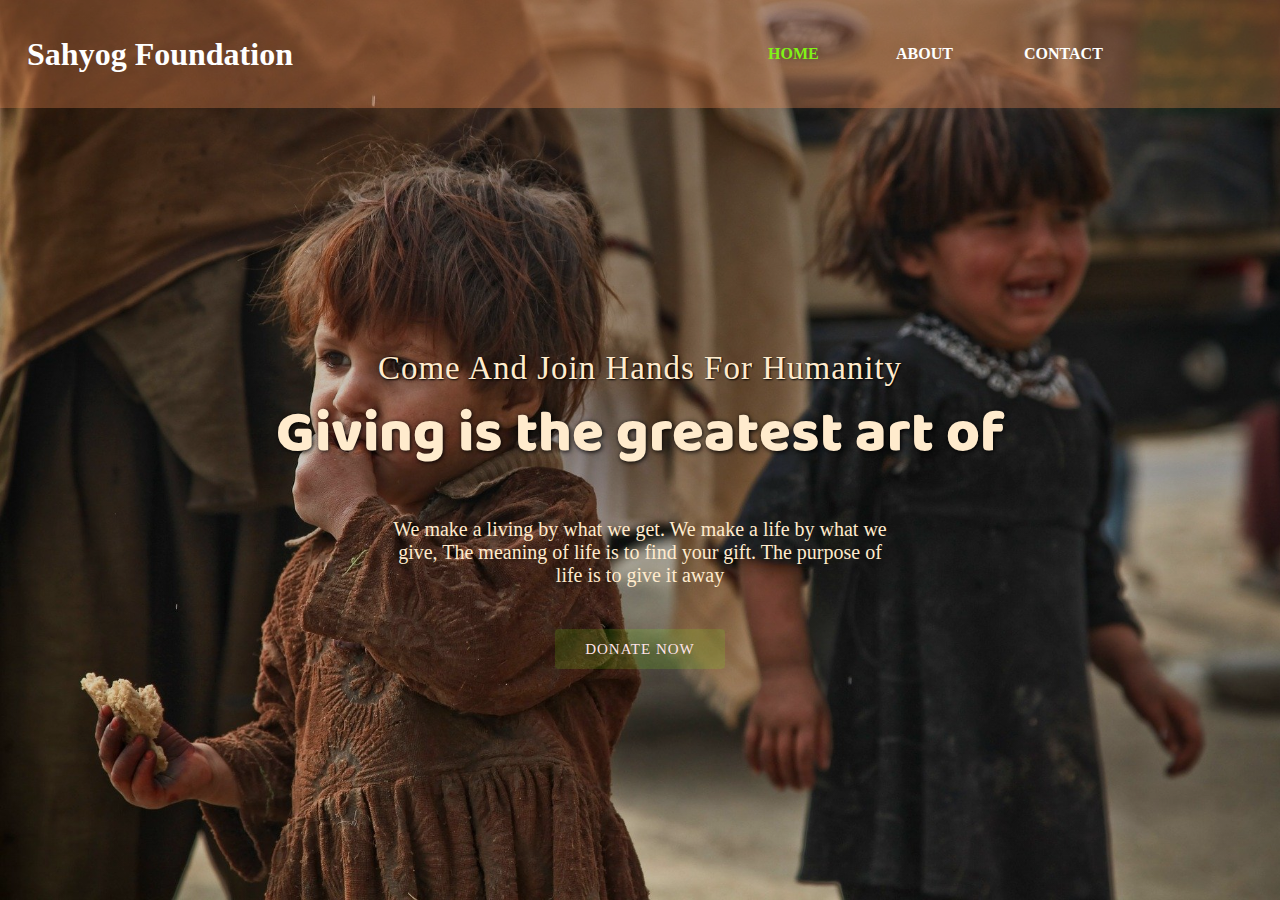
<file: index.html>
<html lang="en">

<head>
    <meta charset="UTF-8">
    <meta http-equiv="X-UA-Compatible" content="IE=edge">
    <meta name="viewport" content="width=device-width, initial-scale=1.0">
    <title>Donation</title>
    <link rel="stylesheet" href="css/styledonation.css">
    <link rel="preconnect" href="https://fonts.googleapis.com">
    <link rel="preconnect" href="https://fonts.gstatic.com" crossorigin>
    <link href="https://fonts.googleapis.com/css2?family=Baloo+Bhai+2|Bree+Serif&display=swap" rel="stylesheet">
    <link rel="stylesheet"href="https://cdnjs.cloudflare.com/ajax/libs/animate.css/4.1.1/animate.min.css"/>
</head>
<style>
    body{
    width: 100%;
    height: 100vh;
    background-image: linear-gradient(rgba(0,0,0,0.3),rgba(0,0,0,0.1)), url('images/dpt.jpg');
    background-repeat: no-repeat;
    background-size:cover;
   
}
</style>

<body>
    <nav>

        <div class="logo">
            <h1 class="animate__heartBeat">Sahyog Foundation</h1>
        </div>
        <div class="menu">
            <a href="index.html" class="active">Home</a>
            <a href="about.html">About</a>
            <a href="contact.html">Contact </a>
        </div>
    </nav>
    <main>
        <section>
            <h3>Come and join hands for humanity</h3>
            <h1>Giving is the greatest art of <span class="change"> </span></h1><br><br>
            <p>We make a living by what we get. We make a life by what we give,
                The meaning of life is to find your gift. The purpose of life is to give it away</p><br><br><br>
            <a href="https://pages.razorpay.com/pl_I6vzI2irCpqBvQ/view" class="btn2">DONATE NOW</a>

        </section>
    </main>

</body>

</html>
</file>
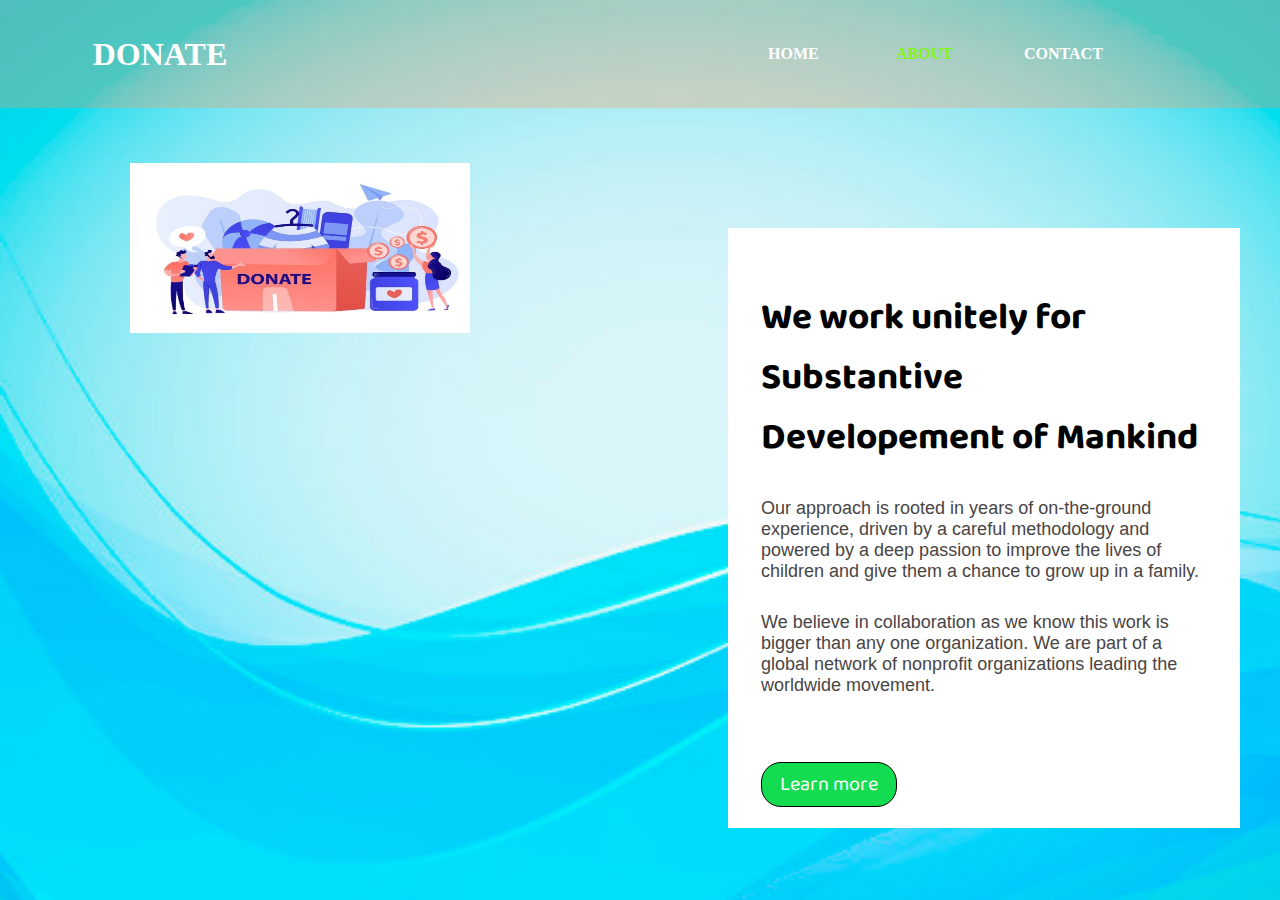
<file: about.html>
<html lang="en">

<head>
    <meta charset="UTF-8">
    <meta http-equiv="X-UA-Compatible" content="IE=edge">
    <meta name="viewport" content="width=device-width, initial-scale=1.0">
    <title>Donation</title>
    <link rel="stylesheet" href="css/styledonation.css">
    <link rel="preconnect" href="https://fonts.googleapis.com">
    <link rel="preconnect" href="https://fonts.gstatic.com" crossorigin>
    <link href="https://fonts.googleapis.com/css2?family=Baloo+Bhai+2|Bree+Serif&display=swap" rel="stylesheet">
    <link rel="stylesheet"href="https://cdnjs.cloudflare.com/ajax/libs/animate.css/4.1.1/animate.min.css"/>
</head>
<style>
    body{
    background-image: linear-gradient(rgba(0,0,0,0.03),rgba(0,0,0,0.01)), url('images/about.jpg');
    background-repeat: no-repeat;
    background-size:cover;}
    .container{
        margin-top: 60px;
        height: 700px;
    }
    .container .row{
     display: flex;
     align-items: center;
     flex-wrap: wrap;
     justify-content: space-between;
    }
    
    .container .row .col-2{
        flex-basis: 40%;
        margin-left: 10px;
        margin-right: 40px;
        min-width: 350px;
    }
    .container .row .col-2 .about_thumb{

        width: 340px;
        height: 170px;
        margin: 0 0 0 120px;
    }
    .container .row .col-2 .about_thumb img{
        width: 100%;
        height: 100%;
    }
    .about_content{
        margin-top: 60px;
        background: #fff;
        height: 600px;
        padding: 60px 33px 0px 33px;
    }
    .first{
       margin-top: -500px;
    }
    a{
        text-decoration: none;
    }
    h2{
        font-size: 37px;
        font-family: 'Baloo Bhai 2', cursive;
    }
    p{
        margin-top: 30px;
        font-size: 18px;
        font-family: sans-serif;
        color: rgb(73, 69, 69);
    }
    .btn{
    font-family: 'Baloo Bhai 2', cursive;
    font-size: 20px;
    display: inline-block;
    background: rgb(20, 220, 80);
    color: #fff;
    padding:5px 18px;
    border: 1px solid black;
    margin: 30px 0;
    border-radius: 20px;
    transition: 0.6s;
}
.btn:hover{
    border: 1px solid black;
    background: transparent;
    color: rgb(0, 0, 0);
}

</style>

<body>
    <nav>

        <div class="logo">
            <h1 class="animate__heartBeat">DONATE</h1>
        </div>
        <div class="menu">
            <a href="index.html">Home</a>
            <a href="about.html" class="active">About</a>
            <a href="contact.html">Contact </a>
        </div>
    </nav>

        <div class="container">
            <div class="row">	
                    <div class="col-2 first">
                        <div class="about_thumb">
                            <img src="images/dnt.jpg" alt="">
                        </div>
                    </div>
                    <div class="col-2">
                        <div class="about_content">
                            <h2>
                                We work unitely for Substantive  <br>
                                Developement of Mankind
                            </h2>
                            <p>
                                    Our approach is rooted in years of on-the-ground experience, 
									driven by a careful methodology and powered by a deep passion
									to improve the lives of children and give them a chance to grow 
									up in a family.
                            </p>
                            <p>
                                    We believe in collaboration as we know this work is bigger than
									any one organization. We are part of a global network of nonprofit 
									organizations leading the worldwide movement. 
                            </p>
                            <br><br>
                            <a href="#" class="btn">Learn more</a>
                        </div>
                    </div>
                </div>
            </div>
        </div>

        
    </body>
    </html>
</file>
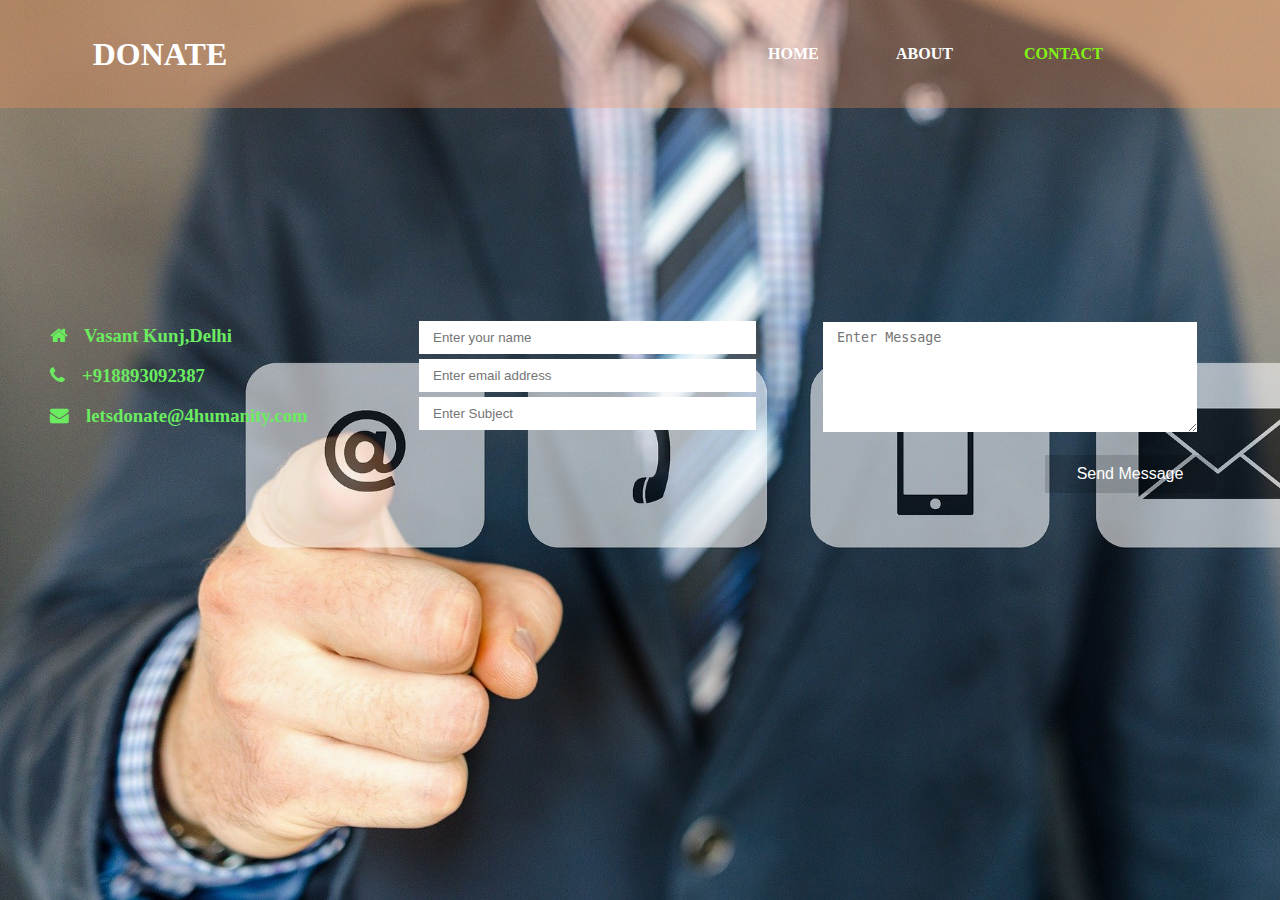
<file: contact.html>
<html lang="en">

<head>
    <meta charset="UTF-8">
    <meta http-equiv="X-UA-Compatible" content="IE=edge">
    <meta name="viewport" content="width=device-width, initial-scale=1.0">
    <title>Donation</title>
    <link rel="stylesheet" href="css/styledonation.css">
    <link rel="preconnect" href="https://fonts.googleapis.com">
    <link rel="preconnect" href="https://fonts.gstatic.com" crossorigin>
    <link href="https://fonts.googleapis.com/css2?family=Baloo+Bhai+2|Bree+Serif&display=swap" rel="stylesheet">
    <link rel="stylesheet" href="https://cdnjs.cloudflare.com/ajax/libs/animate.css/4.1.1/animate.min.css" />
    <link rel="stylesheet" href="https://stackpath.bootstrapcdn.com/font-awesome/4.7.0/css/font-awesome.min.css"> 
</head>
<style>
    body {
        background-image: linear-gradient(rgba(0, 0, 0, 0.03), rgba(0, 0, 0, 0.01)), url('images/contact.jpg');
        background-repeat: no-repeat;
        background-size: cover;
    }
    a{
        text-decoration: none;
    }

    .container {
        margin-top: 150px;
        height: 290px;
    }

    .container .row {
        display: flex;
        align-items: center;
        flex-wrap: wrap;
        
    }

    .container .row .col-3 {
        flex-basis: 30%;
        margin-left: 10px;
        margin-right: 10px;
        min-width: 230px;
    }
    .container .row .col-3:first-of-type{
        padding-left: 40px;
    }
    .good{
        margin-top: 59px;
    }
    .info-item{
        align-items:flex-end
    }
    .form-group{
      margin: 5px; 
    }
    .form-group textarea{
        
        height: 110px;
        width: 100%;
        padding-top: 8px;
    }
    .form-control{
        width: 90%;
        height: 33px;
        border: none;
        outline: none;
        padding-left: 14px;
    }
    .fa{
        margin-right: 17px;
    }
    .btn3{
        width: 170px;
        padding: 10px 17px 10px 17px;
        font-size: 16px;   
        background-color: rgba(0, 0, 0, 0.15);
        color:rgb(255, 255, 255);
        border: none;
        margin-left: 227px;
        transition: 0.6s;
    }
    .btn3:hover{
        background: black;
    }
</style>

<body>
    <nav>

        <div class="logo">
            <h1 class="animate__heartBeat">DONATE</h1>
        </div>
        <div class="menu">
            <a href="index.html">Home</a>
            <a href="about.html">About</a>
            <a href="contact.html" class="active">Contact </a>
        </div>
    </nav>

    <script>
        function validation() {
            var name = document.getElementById("name").value;
            var email = document.getElementById("email").value;
            var subject = document.getElementById("subject").value;
            var message = document.getElementById("message").value;

            if (name == "") {
                alert("Please Enter Name");
            }
            else if (email == "") {
                alert("Please Enter Email Id");
            }
            else if (subject == "") {
                alert("Please Enter subject");
            }
            else if (message == "") {
                alert("Please Write Message");
            }
            else {
                alert("Message Send Successfully !");

            }
        }
    </script>

    <div class="container">
        <div class="row">
            <div class="col-3">
                <div class="info_item">
                    <h3 style="color:rgb(107, 236, 96);"><i class="fa fa-home icon"></i>Vasant Kunj,Delhi</h3>

                </div><br>
                <div class="info_item">
                    
                    <h3><a href="#" style="color:rgb(107, 236, 96);"><i class="fa fa-phone icon"></i>+918893092387</a></h3>

                </div><br>
                <div class="info_item">
                    
                    <h3><a href="#" style="color:rgb(107, 236, 96);"><i class="fa fa-envelope icon"></i>letsdonate@4humanity.com</a></h3>
                </div>
            </div>

            <div class="col-3">
                <div class="form-group">
                    <input type="text" class="form-control" id="name" name="name" placeholder="Enter your name">
                </div>
                <div class="form-group">
                    <input type="email" class="form-control" id="email" name="email" placeholder="Enter email address">
                </div>
                <div class="form-group">
                    <input type="text" class="form-control" id="subject" name="subject" placeholder="Enter Subject">
                </div>
            </div>
            <div class="col-3 good">
                <div class="form-group">
                    <textarea class="form-control" name="message" id="message" rows="3"
                        placeholder="Enter Message"></textarea>
                </div><br>
                <div>
                    <button type="submit" class="btn3" value="submit" onclick="validation()">Send
                        Message</button>
                </div>
            </div>
        </div>
    </div>
</file>
<file: css/styledonation.css>
*{
    margin: 0;
    padding: 0;
    box-sizing: border-box;
}

nav{
    width: 100%;
    height: 12vh;
    background:rgb(255, 149, 88,0.3);
    color: white; 
    display: flex; justify-content: space-between;
    align-items: center;

}
nav .logo{
    width: 25%; text-align: center;
}
nav .menu{
    width: 40%;
    display: flex;

}
nav .menu a{
    width: 25%;
    text-decoration: none;
    color: white;
    font-weight: bold;
    text-transform: uppercase;
}
nav .menu a.active{
    color: rgb(129, 243, 22);
}
nav .menu a:hover{
    color: rgb(129, 243, 22); 
}
main{
    width: 100%;
    height: 88vh;
    display:flex ;
    justify-content: center;
    align-items: center;
    text-align: center;
}

section{
color: blanchedalmond;

}

section h3{
    font-size: 33px;
    font-weight: 230;
    letter-spacing: 1px;
    text-shadow: 1px 1px 2px black;
    text-transform: capitalize;
}
section h1{
 margin: 19x 0 10px 0;
 font-size: 58px;
 font-family: 'Baloo Bhai 2', cursive;
 font-weight: 900;
 text-shadow: 1px 1px 5px black;
}
section p{
    font-size: 20px;
}
section a{
    padding: 12px 30px;
    border-radius: 4px;
    outline: none;
    font-size: 15px;
    font-weight: 500;
    text-decoration: none;
    letter-spacing: 1px;
    transition: all 0.5s;
}
section p{
    margin: auto;
    text-align: center;
    width: 500px;
}

.btn2{
    background-color: rgb(129, 243, 22,0.15);
    color:rgb(255, 227, 233);
}
.btn2:hover{
    background-color: rgb(129, 243, 22);
    color:rgb(255, 227, 233);
}
.animate__heartBeat
{
    animation-iteration-count:infinite;

}
.change:after{
    content: '';
    animation: changetext 15s infinite linear;
    color: rgb(129, 243, 22);
}
@keyframes changetext
{
    0% {content: "Grace";}
    15% {content: "Compassion";}
    30% {content: "Mankind";}
    45% {content: "Peace";}
    60% {content: "Love";}
    75% {content: "Solidarity";}
    85% {content: "Hope";}
    100% {content: "Happiness";}
}
</file>
